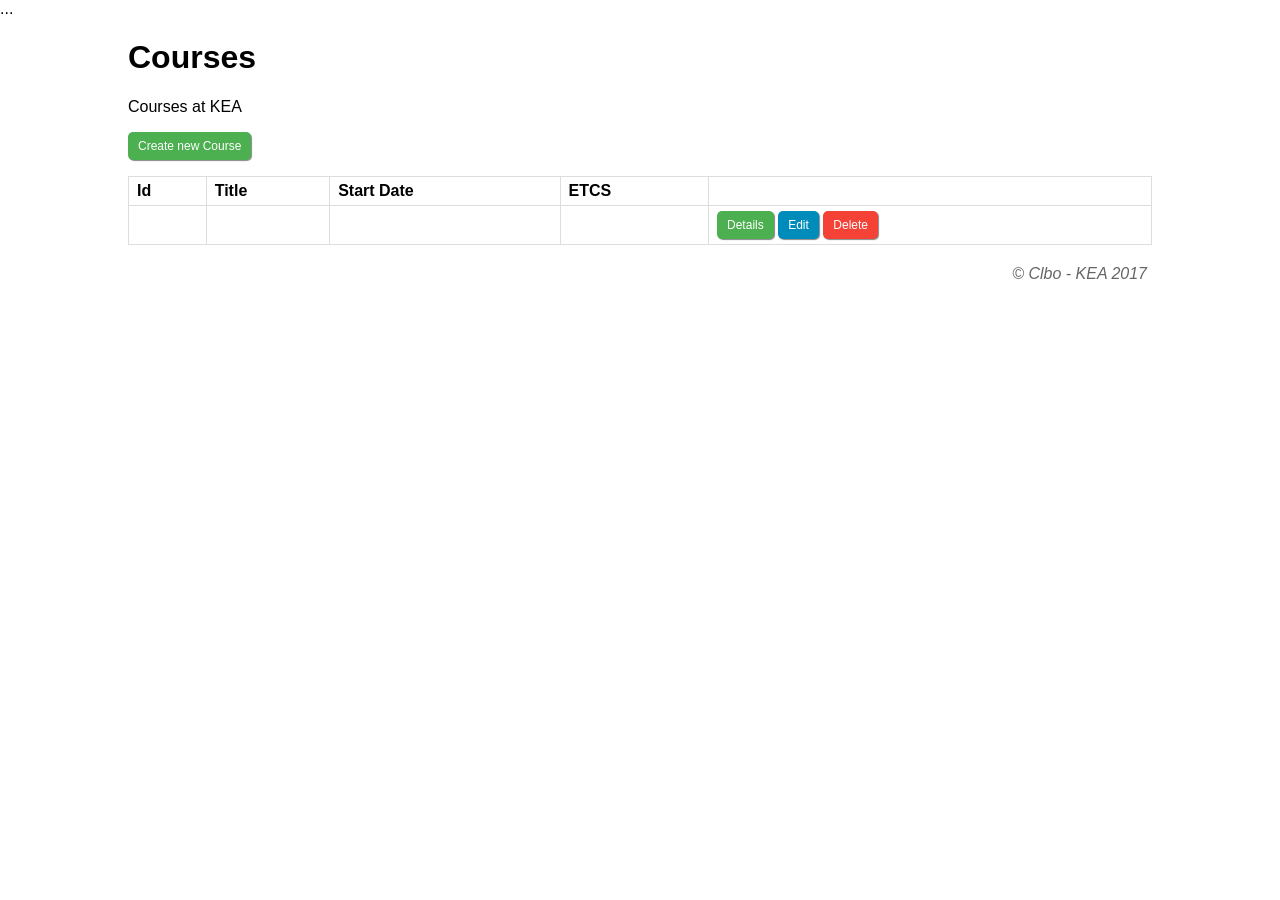
<file: src/main/resources/templates/courses/index.html>
<!DOCTYPE html>
<html lang="en">
<head>

    <title>Courses at KEA</title>
    <link rel="stylesheet" type="text/css"
          href="../../static/css/styles.css"
          th:href="@{../css/styles.css}"/>

</head>
<body>
<div th:replace="fragments/header :: header">...</div>

<div class="container">

    <h1>Courses</h1>
    <p>Courses at KEA</p>
    <p><a href="/courses/create" class="btn btn-create">Create new Course</a></p>
    <table>
        <thead>
        <tr>
            <th>Id</th>
            <th>Title</th>
            <th>Start Date</th>
            <th>ETCS</th>
            <th></th>
        </tr>
        </thead>
        <tbody>
        <tr th:each="c: ${courses}">
            <td th:text="${c.courseId}"/>
            <td th:text="${c.title}"/>
            <td th:text="${#dates.format(c.startDate, 'd MMMM yyyy')}"/>
            <td th:text="${c.etcs}"/>
            <td>
                <a th:href="@{/courses/details(id=${c.courseId})}" class="btn btn-detail">Details</a> <!-- http://www.thymeleaf.org/doc/articles/standardurlsyntax.html -->
                <a th:href="@{/courses/update(id=${c.courseId})}" class="btn btn-ed">Edit</a>
                <a th:href="@{/courses/delete(id=${c.courseId})}" class="btn btn-del">Delete</a>
            </td>
        </tr>
        </tbody>
    </table>
    <footer class="footer">
        &copy; Clbo - KEA 2017
    </footer>
</div>

</body>
</html>
</file>
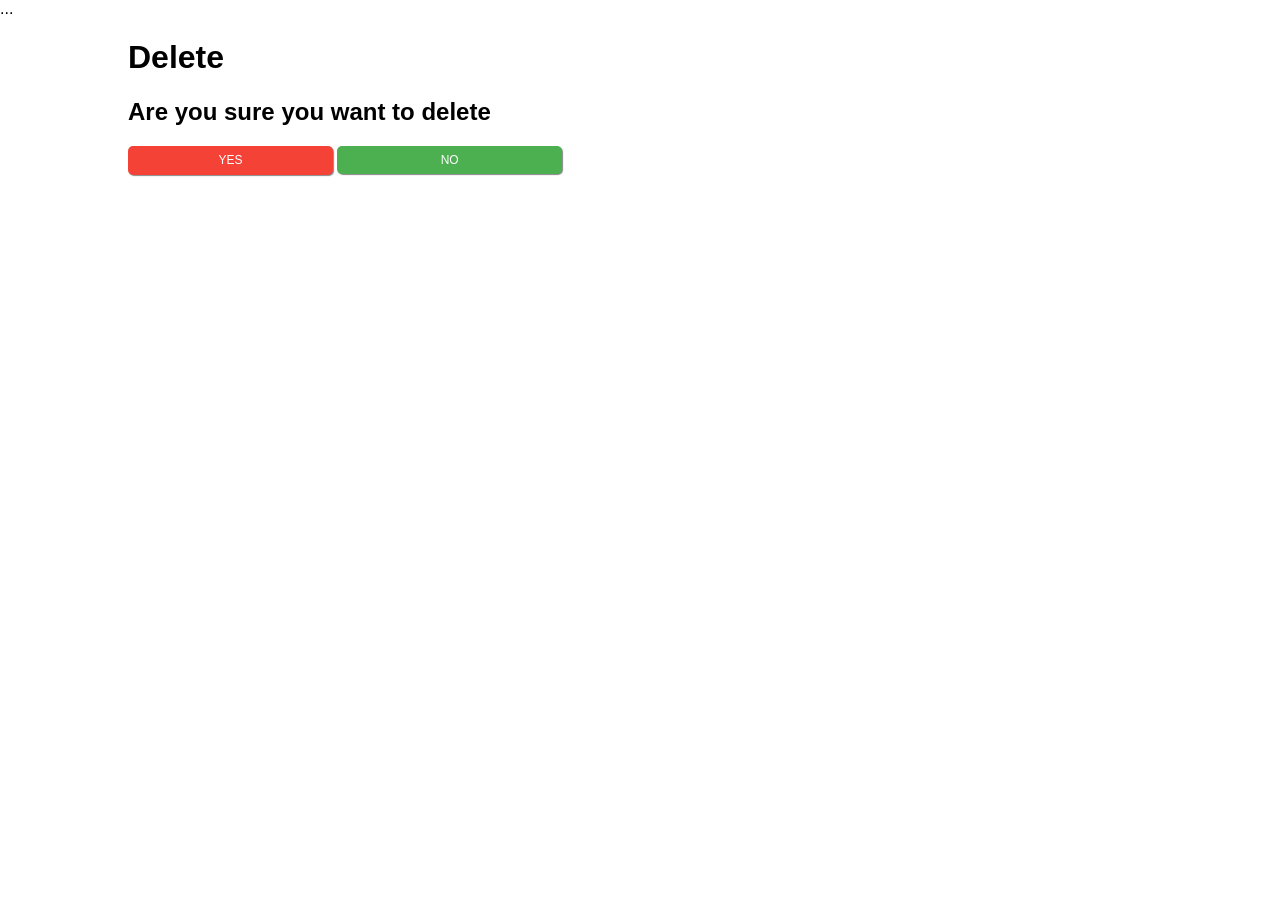
<file: src/main/resources/templates/courses/delete.html>
<!DOCTYPE html>
<html lang="en">
<head>
    <link rel="stylesheet" type="text/css"
          href="../../static/css/styles.css"
          th:href="@{../css/styles.css}"/>

    <title>Delete</title>
</head>
<body>
<div th:replace="fragments/header :: header">...</div>
<div class="container">

    <h1>Delete </h1>
    <h2>Are you sure you want to delete</h2>


    <form action="#" th:action="@{/courses/delete}"  method="post" >

        <p th:text="${course.title}"></p>
        <input type="hidden"  th:field="${course.courseId}"  />
        <input type="submit" value="YES" class="btn btn-del w"/>
        <a href="/" class="btn btn-create w" >NO</a>
    </form>

</div>

</body>
</html>
</file>
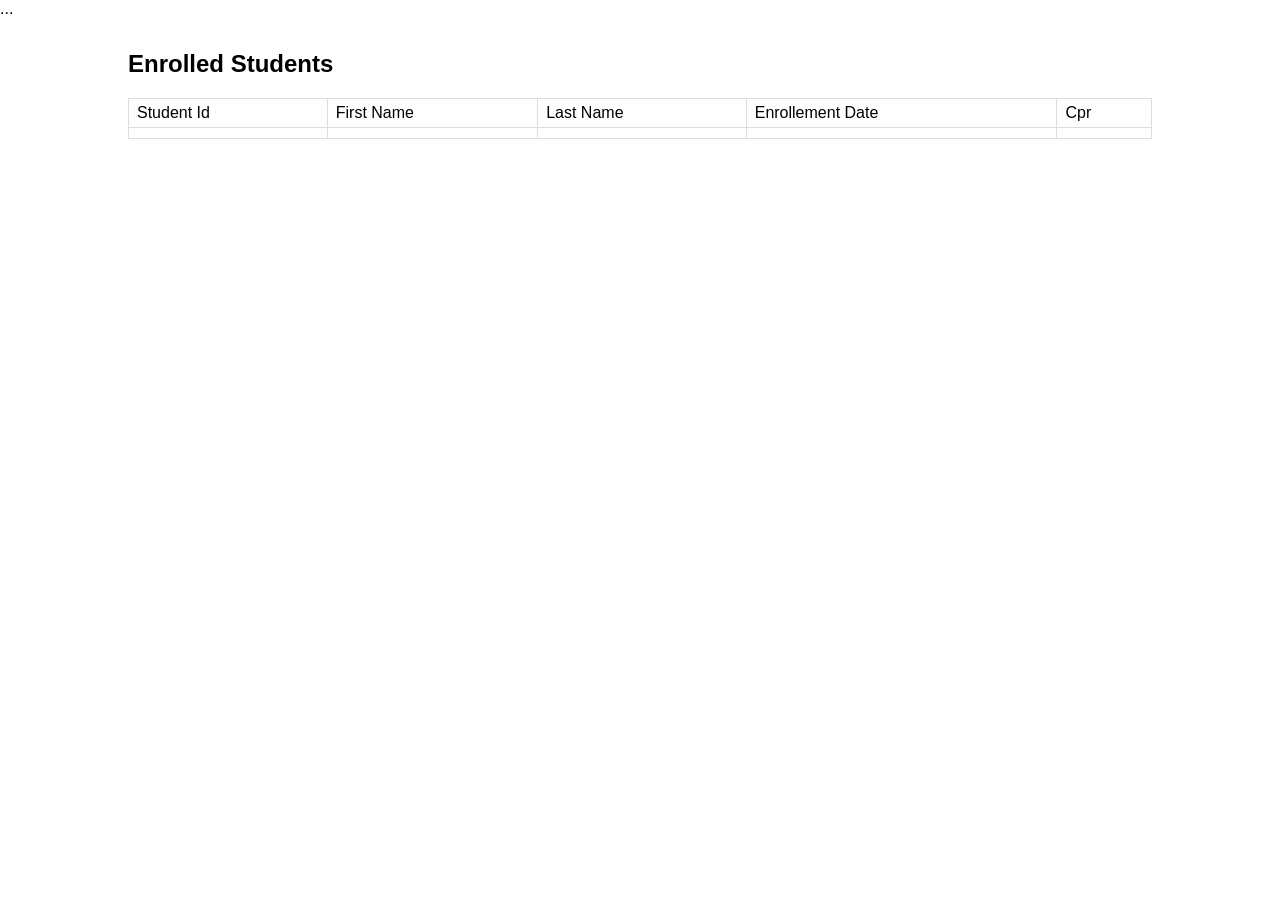
<file: src/main/resources/templates/courses/details.html>
<!DOCTYPE html>
<html lang="en" xmlns:th="http://www.thymeleaf.org">
<head>
    <title th:text="'Details for ' + ${course[0].course.title}"></title>

    <title>Students at KEA</title>
    <link rel="stylesheet" type="text/css"
          href="../../static/css/styles.css"
          th:href="@{/css/styles.css}"/>
</head>
<body>
<div th:replace="fragments/header :: header">...</div>

<div class="container">
    
    <h1 th:text="'Title: ' + ${course[0].course.title}"/>
    <p th:text="'Start Date: ' + ${#dates.format(course[0].course.startDate, 'd MMMM yyyy')}"/>
    <p th:text="'ETCS: ' + ${course[0].course.etcs}"/>

    <h2>Enrolled Students</h2>

    <table>
        <thead>
        <tr>
            <td>Student Id</td>
            <td>First Name</td>
            <td>Last Name</td>
            <td>Enrollement Date</td>
            <td>Cpr</td>
        </tr>
        </thead>
        <tbody th:if="${course[0].student.StudentId != 0}"> <!-- Check if no enrollments to avoid empty row -->
        <tr th:each="enr: ${course}">
            <td th:text="${enr.student.studentId}"/>
            <td th:text="${enr.student.firstName}"/>
            <td th:text="${enr.student.lastName}"/>
            <td th:text="${enr.student.enrollmentDate}"/>
            <td th:text="${enr.student.cpr}"/>

        </tr>
        </tbody>

    </table>
</div>
</body>
</html>
</file>
